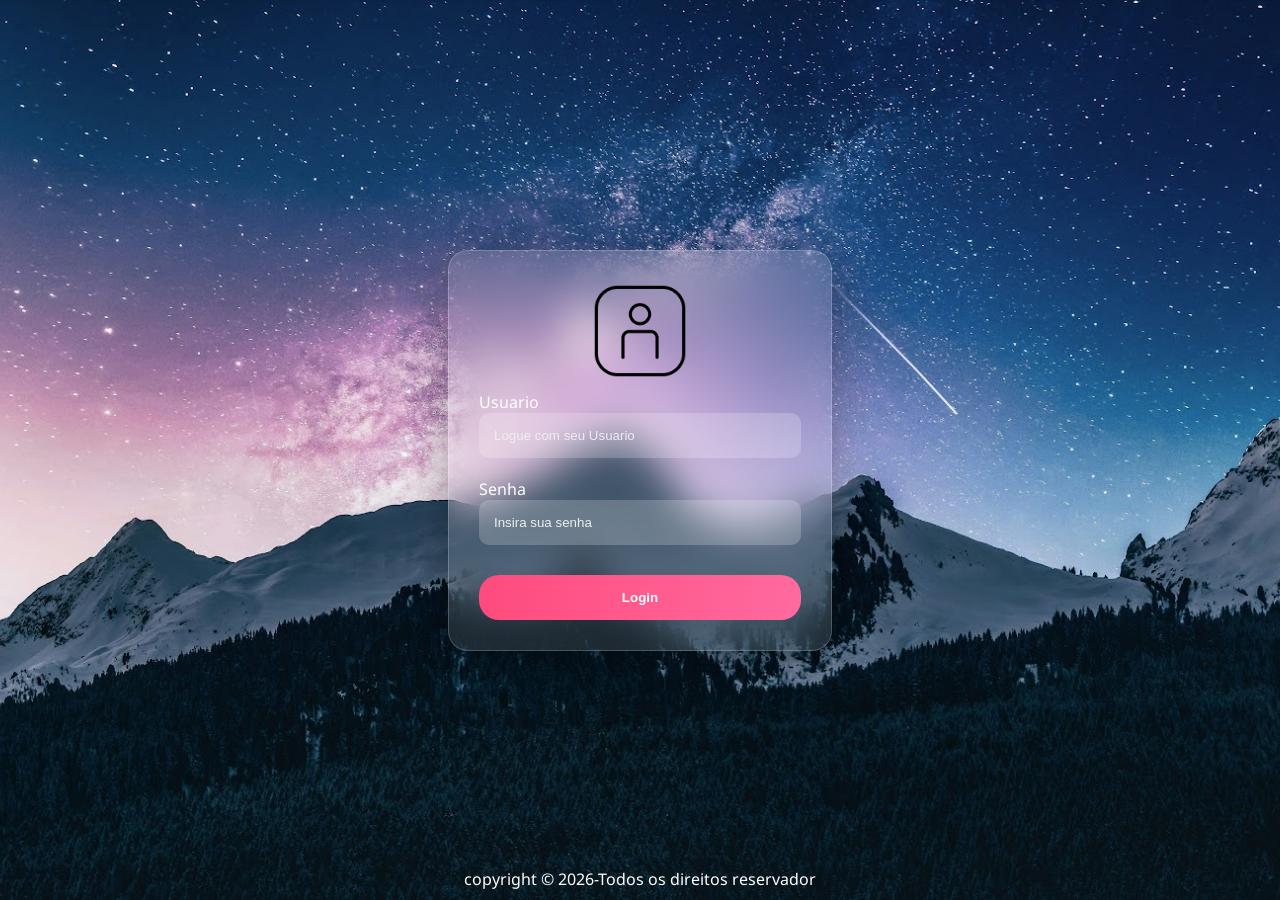
<file: index.html>
<!DOCTYPE html>
<html lang="br">

<head>
    <meta charset="UTF-8">
    <meta name="viewport" content="width=device-width, initial-scale=1.0">
    <title>Desafio 2</title>
    <link rel="stylesheet" href="hoje.css">
    <link rel="stylesheet" href="favicon.ico">
</head>

<body>

    <div class="main-login">

            <div class="right-login">
            <div class="card-login">
                <img src="login-de-usuario(1).png" class="logo-login" alt="Login">
                <div class="textfield">
                    <label for="usuario">Usuario</label>
                    <input type="text" name="usuario" placeholder="Logue com seu Usuario">
                </div>
                <div class="textfield">
                    <label for="senha">Senha</label>
                    <input type="text" name="senha" placeholder="Insira sua senha">
                </div>
                <button class="btn-login">Login</button>
            </div>
        </div>
        <div class="rodape">
            <footer>
                copyright &copy; 2026-Todos os direitos reservador
            </footer>
        </div>
    </div>

</body>

</html>
</file>
<file: hoje.css>
/* fonte do Google */
@import url('https://fonts.googleapis.com/css2?family=Noto+Sans:wght@100..900&display=swap');

body {
    margin: 0;
    font-family: "Noto Sans";
}

/* evita bugs de tamanho */
body * {
    box-sizing: border-box;
}

/* ===== FUNDO PRINCIPAL ===== */
.main-login {
    width: 100vw;
    height: 100vh;

    /* fundo com imagem rosa */
    background: url('foto.png(1).jpg') no-repeat center;
    background-size: cover;

    display: flex;
    justify-content: center;
    align-items: center;
}

/* ===== LADO ESQUERDO ===== */
.left-login {
    width: 50vw;
}

.left-login > h1 {
    font-size: 3vw;
    color: white;
}

.left-login-image {
    width: 35vw;
}

/* ===== LADO DIREITO ===== */
.right-login {
    width: 50vw;
    display: flex;
    justify-content: center;
    align-items: center;
}

/* ===== CARD LOGIN (EFEITO VIDRO) ===== */
.card-login {
    width: 60%;
    padding: 30px;

    /* transparência */
    background: rgba(255, 255, 255, 0.1);

    /* efeito vidro */
    backdrop-filter: blur(20px);
    -webkit-backdrop-filter: blur(20px);

    /* borda suave */
    border: 1px solid rgba(255, 255, 255, 0.2);

    border-radius: 20px;
    box-shadow: 0px 10px 40px rgba(0,0,0,0.3);

    display: flex;
    flex-direction: column;
    align-items: center;
}

/* imagem do título */
.logo-login {
    width: 100px; /* tamanho da imagem */
    margin-bottom: 10;
}


/* ===== INPUTS ===== */
.textfield {
    width: 100%;
    margin: 10px 0;
}

.textfield label {
    color: white;
}

/* campo de texto */
.textfield input {
    width: 100%;
    padding: 15px;

    border: none;
    border-radius: 10px;

    /* leve transparência */
    background: rgba(255, 255, 255, 0.2);

    color: white;
    outline: none;
}

/* placeholder */
.textfield input::placeholder {
    color: #eee;
}

/* ===== BOTÃO ===== */
.btn-login {
    width: 100%;
    padding: 15px;
    margin-top: 20px;

    border: none;
    border-radius: 20px;

    /* rosa degradê */
    background: linear-gradient(90deg, #ff4b7d, #ff6a9f);

    color: white;
    font-weight: bold;
    cursor: pointer;

    transition: 0.3s;
}

/* efeito hover */
.btn-login:hover {
    transform: scale(1.05);
}

/* ===== RODAPÉ ===== */
.rodape {
    position: absolute;
    bottom: 10px;
    width: 100%;
    text-align: center;
    color: white;
}

/* ===== RESPONSIVO ===== */
@media (max-width: 600px) {

    .main-login {
        flex-direction: column;
    }

    .left-login {
        display: none;
    }

    .right-login {
        width: 100%;
    }

    .card-login {
        width: 90%;
    }
}
</file>
